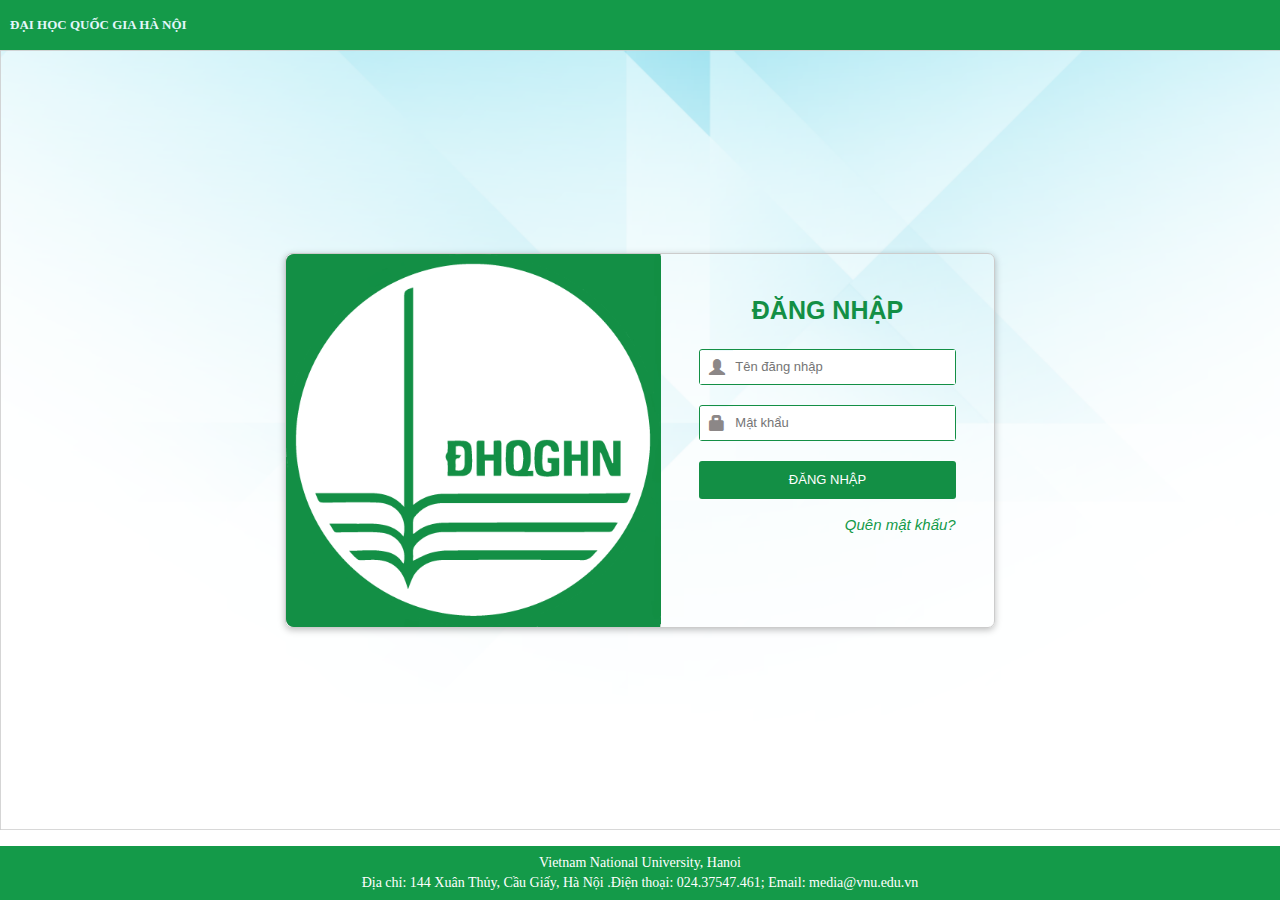
<file: Index.html>
<!DOCTYPE html>
<html lang="en">
<head>
    <meta charset="UTF-8">
    <meta name="viewport" content="width=device-width, initial-scale=1.0">
    <meta http-equiv="X-UA-Compatible" content="ie=edge">
    <link rel="stylesheet" href="Script/Library/bootstrap-3.4.1-dist/css/bootstrap.min.css">
    <link rel="stylesheet" href="Content/CSS/Common/Common.css">
    <link rel="stylesheet" href="Content/CSS/View/Index.css">
    <title>Đăng nhập</title>
</head>
<body>
    <div class="login_wrapper">
        <div class="header">
            <div class="logo" title="QLCB.VN">ĐẠI HỌC QUỐC GIA HÀ NỘI</div>
        </div>
        <div class="main-content row-image">
            <div class="main-content-bound image">
                <div class="login-form-container" id="loginFormContainer">
                    <div class="slider-bg-container">
                        <img class="background-image" src="Content/Images/slide-login.png" alt="">
                    </div>
                    <div class="login-form" style="width: 368px;">
                        <div class="header-login">ĐĂNG NHẬP</div>
                        <div class="control-field" id="wrapUserNameField">
                            <span class="icon-user glyphicon glyphicon-user"></span>
                            <input type="text" TypeError='0' FieldName="UserName" placeholder="Tên đăng nhập">
                        </div>
                        <div class="control-field" id="wrapPassWordField">
                            <span class="icon-lock glyphicon glyphicon-lock"></span>
                            <input type="password" TypeError='1' FieldName="PassWord" placeholder="Mật khẩu">
                        </div>
                        <div class="message-error" style="display: none;">Tên đăng nhập hoặc mật khẩu không chính xác! <br> Mật khẩu không chính xác </div>
                        <div class="btn-submit">ĐĂNG NHẬP</div>
                        <div class="forgot-password">Quên mật khẩu?</div>
                    </div>
                </div>
            </div>
        </div>
        <div class="footer">
            <p class="copy-right">Vietnam National University, Hanoi</p>
            <p class="company-info">Địa chỉ: 144 Xuân Thủy, Cầu Giấy, Hà Nội .Điện thoại: 024.37547.461; Email: media@vnu.edu.vn</p>
        </div>
    </div>

    <!-- FORM LẤY LẠI MẬT KHẨU -->
    <div class="wrapper-form">
        <div class="formDialog" id="formFogotPassword">
            <!-- Header form -->
            <div class="header-form">
                LẤY LẠI MẬT KHẨU
            </div>
            <!-- Body form -->
            <div class="body-form">
                <div class="row">
                    <div class="col-md-12 row-custom">
                        <div class="row-grid">
                            <div class="text-field flex1">
                                <b>Nhập địa chỉ email<span class="require">(*)</span></b>
<!--                                <input type="text" Require="true" MaxLength="100"-->
<!--                                     placeholder="Nhập email đăng ký...">-->
                            </div>
                        </div>
                    </div>
                </div>
            </div>
            <!-- Footer form -->
            <div class="footer-form">
                <div class="btn-cancel">
                    <span class="glyphicon glyphicon-remove"></span>
                    <span>HỦY BỎ</span>
                </div>
                <div class="btn-save">
                    <span class="glyphicon glyphicon-save"></span>
                    <span>CẤT</span>
                </div>
            </div>
        </div>
    </div>

    <!-- Thông báo cất thành công -->
    <div class="alert alert-success" id="success-alert">
        <strong>Cất dữ liệu thành công! </strong>
    </div>
    
    <script src="Script/Library/jquery.min.js"></script>
    <script src="Script/Common/MappingApi.js"></script>
    <script src="Script/Common/Common.js"></script>
    <script src="Script/View/Index.js"></script>
    <script src="Script/Common/SW_setup.js"></script>
</body>
</html>
</file>
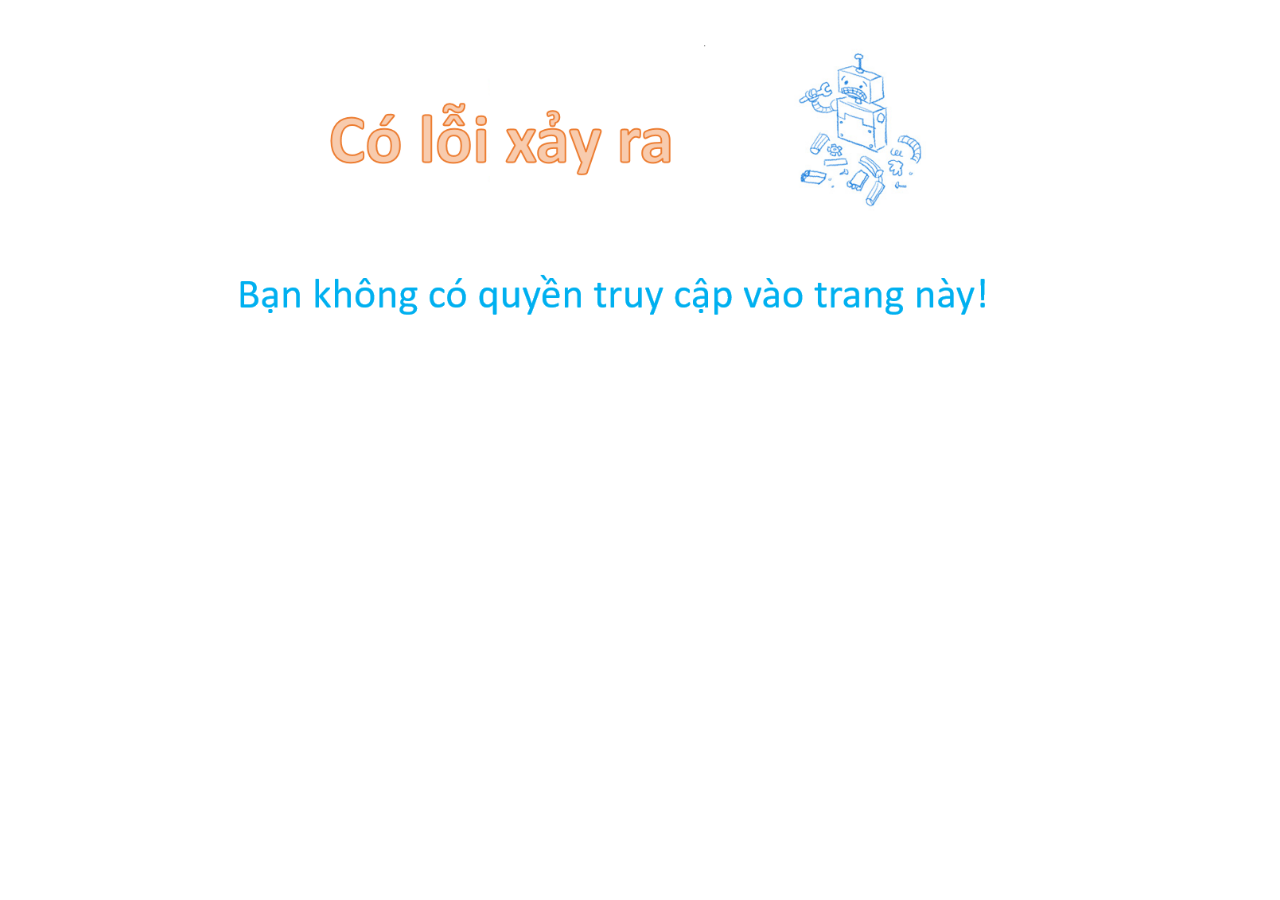
<file: View/ErrorPage.html>
<!DOCTYPE html>
<html lang="en">
<head>
    <meta charset="UTF-8">
    <meta name="viewport" content="width=device-width, initial-scale=1.0">
    <title>Có lỗi xảy ra</title>
</head>
<body>
    <div class="content">
        <img src="../Content/Images/errorpage.PNG" style="width: 70%;margin: 0 auto;display: inherit;" alt="">
    </div>
</body>
</html>
</file>
<file: Content/CSS/Common/Common.css>
.body-left{
    width: 190px;
    background: #3276C3;
}

.body-left i {
    margin-right: 15px;
    font-size: 19px;
}
.body-left ul {
    margin: 0;
    padding: 0;
    list-style: none;
    color: white;
}
.body-left li {
    border-bottom: 1px solid #ffffff61;
    padding-left: 0;
}

li.item-3 i {
    font-size: 22px;
    margin-right: 13px;
}

li.item-8 i {
    margin-right: 13px;
    font-size: 17px;
}

li.hover-color.flex.item-1 i {
    margin-right: 10px;
    margin-left: -3px;
}
.body-left li.flex:hover {
    background: #5B91CF;
    cursor: pointer;
}

.header-left .glyphicon-menu-hamburger{
    margin: 10px 18px 10px 3px;
}

.header-left .title-header{
    font-size: 16px;
    font-weight: 500;
}

.flex.submenu-item.hover-color{
    background: #5B91CF;
}

.body-left li a {
    color: white;
    padding: 11px 0px 11px 7px;
    font-family: Roboto, Segoe UI, Arial, tahoma, verdana, sans-serif !important;
    font-size: 14px;
    display: block;
    text-decoration: none;
}

.header-page{
    background: #2759A7;
    height: 45px;
}

.body-right{
    padding: 10px;
}

.container-wrapp, body, html{
    height: 100%;
    width: 100%;
    padding: 0;
    margin: 0;
    overflow: hidden;
}

*{}

.paging-text1 {
    line-height: 28px;
    margin: 0 5px;
}

.fullName-user {
    font-size: 14px;
}

.avatar-user {
    font-size: 20px;
    padding: 0 15px;
    cursor: pointer;
}

.body-page.flex {
    height: 100%;
}

.header-right{
    float: right;
    height: 100%;
    line-height: 45px;
    position: relative;
    color: white;
}

.header-right.flex:hover .logout {
    display: block;
}

body{
    font-family: Roboto, Segoe UI, Arial, tahoma, verdana, sans-serif !important;
    font-size: 13px;
}
.table-responsive .thead-custom {
    background: #F1F1F1;
}

.table-responsive table {
    border: 1px solid #dddddd;
}

.table-responsive .table > thead > tr > th {
    vertical-align: bottom;
    border-bottom: none !important;
    color:#696363;  
}

.table-responsive .table .table-row-even{
    background:#FAFAFA;
}

.table-responsive .table tr:hover{
    background:#f3f3f3;
    cursor:pointer;
}

.table-responsive .table tr td,
.table-responsive .table tr th{
    padding:9px;
}

.table-responsive .table .text-align-center{
    text-align:center;
}

.table-responsive .table .text-align-right{
    text-align:right;
}

.table-responsive .table th:hover{
    background:#e8e7e7;
}

.table-responsive .table .checkbox.unchecked{
    background: url(../../Images/checkbox-unchecked.png) 0 0 no-repeat;
    width: 16px;
    height: 16px;
    margin: 0;
}

.table-responsive .table .checkbox.checked{
    background: url(../../Images/checkbox-checked.png) 0 0 no-repeat;
    width: 16px;
    height: 16px;
    margin: 0;
}

.table-responsive .table .row-focus{
    background: #FFE69F !important;
}

.toolbar{
    display: flex;
    height: 35px;
    width: 100%;
    line-height: 34px;
    background:#3276C3;
    color:white;
}
.toolbar .toolbar-item{
    padding: 0 13px 0 10px;
    font-weight:500;
}

.toolbar .toolbar-item:hover{
  background:#1288E5; 
  cursor:pointer;
}

.toolbar .toolbar-item .icon-toolbar {
    display: inline-block;
    width: 18px;
}

.toolbar .toolbar-item .text-toolbar {
    display: inline-block;
}

/* ---------------------------------------- */

*{}

select.page-Size {
    height: 21px;
    width: 45px;
    margin: 3px;
}

.grid-wrapper {
    margin-right: -15px;
    margin-left: -15px;
    border: 1px solid #dddddd;
    height: calc(100% - 176px);
    overflow-y: auto;
}

.loading{
    background: url(../../Images/loading.gif) 0 0 no-repeat;
    background-size: 14%;
    background-position: center;
}

.col-md-12.row-custom {
    margin: 10px;
    width: calc(100% - 20px);
}

.btn-save {
    background: #3276c3;
    float: right;
    padding: 0 10px;
    font-weight: 600;
    cursor: pointer;
    margin: 6px;
    border-radius: 3px;
}

.btn-cancel {
    float: right;
    background: #3276c3;
    padding: 0 8px;
    cursor: pointer;
    font-weight: 600;
    border-radius: 3px;
    margin: 6px;
    margin-right: 10px;
}

.btn-cancel span.glyphicon {
    position: relative;
    top: 3px;
}

.btn-cancel span {
    display: inline-block;
}


.Grid {
    max-height: 100%;
    overflow-y: auto;
}

.text-field b{
    display: block;
    font-size: 15px;
    padding: 1px 0 0 5px;
    color: #443b3b;
}
.text-field input{
    border: none;
    outline: none;
    padding: 5px;
}

.text-field {
    border: 1px solid #9e9e9e;
}

.text-field input {
    width: 100%;
}

.text-field:hover {
    box-shadow: -1px 1px 8px 0px #999dc5;
}

.text-field:hover b {
    color: #2f68a9;
}

.row-grid{
    display: flex;
}

.row-grid .flex1{
    flex: 1;
}
.row-grid .flex2{
    flex: 2;
}
.row-grid .flex3{
    flex: 3;
}
.row-grid .flex4{
    flex: 4;
}
.row-grid .flex5{
    flex: 5;
}
.border-right-none{
    border-right: none;
}
.border-topright-none{
    border-top: none;
    border-right: none;
}
.border-top-none{
    border-top: none;
}

.color-red{
    color: red;
}

.flex{
    display: flex;
}

.flex1{
    flex: 1;
}

.header-left{
    float: left;
    color: white;
    height: 100%;
    line-height: 45px;
    padding: 0 15px;
    cursor: pointer;
    font-size: 20px;
}
.header-title{
    font-weight: 630;
    color: #FF6F37;
    font-size: 14px !important;
    padding: 6px 0;
}
.display-none{
    display: none;
}
.logout{
    position: absolute;
    top: 100%;
    height: 32px;
    line-height: 8px;
    right: 0;
    font-weight: bold;
    background: #3276c3;
    cursor: pointer;
    display: none;
    z-index: 9999;
    padding: 10px 15px;
}
.formDialog{
    height: 400px;
    margin: 200px auto;
    width: 600px;
}
.body-form{
    height: calc(100% - 60px);
    background: white;
}
.header-form{
    background: #3276c3;
    height: 35px;
    color: white;
    font-weight: bold;
    line-height: 35px;
    padding-left: 10px;
    border-top-right-radius: 3px;
    border-top-left-radius: 3px;
    cursor: pointer;
    text-transform: uppercase;
}

.footer-form{
    height: 45px;
    background: #d1cece;
    line-height: 33px;
    color: white;
    border-bottom-left-radius: 3px;
    border-bottom-right-radius: 3px;
}
.footer-form .glyphicon {
    margin: 3px;
    font-size: 15px;
}

.btn-save:hover {
    background: #4b8bd3;
}
.btn-cancel:hover{
    background: #4b8bd3;
}
.wrapper-form{
    position: fixed;
    top: 0;
    left: 0;
    right: 0;
    bottom: 0;
    background: #808080a6;
    display: none;
}

span#speed-button {
    width: 100%;
    background: white;
    border: none;
    outline: none;
    padding-left: 7px;
}

.border-top-none{
    border-top: none;
}

.alert.alert-success{
    opacity: 500;
    position: fixed;
    bottom: 115px;
    display: none;
    left: calc(50% - 100px);
}

/* ------------------------------ */

.modal-confirm {
    color: #636363;
    width: 356px;
}
.modal-confirm .modal-content {
    border-radius: 3px;
    border: none;
    font-size: 12px;
}
.modal-confirm .modal-header {
    border-bottom: none;
    padding: 0;
}
.modal-confirm h4 {
    text-align: center;
    font-size: 15px;
    color: black;
    margin: 30px 12px -10px;
}

h4.header-delete {
    padding: 12px 0px;
    margin: 0;
    font-size: 18px;
    color: #f15e5e;
    background: #f2dede;
}
.modal-confirm .modal-body {
    color: #999;
}
.modal-confirm .modal-footer {
    border: none;
    text-align: center;
    border-radius: 5px;
    font-size: 13px;
    margin: 0;
    padding: 50px 0px 9px;
}		

.modal-confirm .btn {
    color: #fff;
    border-radius: 3px;
    background: #60c7c1;
    text-decoration: none;
    transition: all 0.4s;
    line-height: normal;
    min-width: 60px;
    border: none;
    min-height: 30px;
    border-radius: 3px;
    margin: 0 5px;
    outline: none !important;
}
.modal-confirm .btn-info {
    background: #00a65a;
}
.modal-confirm .btn-info:hover, .modal-confirm .btn-info:focus {
    background: #a8a8a8;
}
.modal-confirm .btn-danger {
    background: #f15e5e;
}
.modal-confirm .btn-danger:hover, .modal-confirm .btn-danger:focus {
    background: #ee3535;
}
.modal-dialog.modal-confirm {
    margin-top: 300px;
}
/* ------------------------------------- */
*{}

.content-paging-right {
    line-height: 28px;
    margin-right: 10px;
}

input.page-number {
    height: 22px;
    width: 32px;
    padding-left: 10px;
    outline: none;
    margin: 3px;
    margin: 3px 7px 4px 7px;
}

.grid-wrapper table {
    border: none;
    border-bottom: 1px solid #dddddd;
}

.container-fluid {
    height: 100%;
}

.grid-wrapper .row {
    margin-right: 0;
    margin-left: 0;
}

ol.breadcrumb {
    font-weight: 600;
}

.row.breadrum {
    position: relative;
    left: -10px;
    top: -10px;
    width: 111%;
    height: 37px;
}
.disable-button{
    pointer-events: none;
    opacity: 0.5;
}

.require{
    color:#d51313e8;
}

.error-validate b{
    color: red !important;
}

.error-validate{
    box-shadow: -1px 1px 8px 0px #999dc5;
}

.submenu-item {
    background: #085ebf;
}
.menu-group{
    font-weight: bold;
}
.tabLeft{
    margin-left: 25px;
}

a.menu-parent i {
    font-size: 18px;
    margin-right: -1px;
}

i.glyphicon.glyphicon-cog {
    position: relative;
    margin-right: 3px;
    top: 3px;
}

i.glyphicon glyphicon-cog {
    font-size: 16px;
    margin-right: 4px;
}

i.fa.fa-address-book {
    font-size: 17px;
    margin-right: 5px;
}

.header-title-combo.row.header-title{
    padding-top: 0;
}

.row.header-title.header-title-combo > span {
    border-radius: 0;
    font-weight: bold;
    width: 260px;
    color: #3276c3;
    background: white;
    border: 1px solid #a7a9b1;
}

td.text-align-right input {
    width: 100%;
    text-align: right;
    border: 1px solid #a7a9b1;
    padding-right: 8px;
}

td.text-align-right input.notEdit {
    background: none;
    border-color: transparent;
    pointer-events: none;
}

.inputError{
    border-color: red !important;
}

#formRoom .body-form,
#formSubject .body-form{
    height: 429px !important;
    padding-bottom: 10px;
    overflow-y: auto;
    overflow-x: hidden;
}

#formRoom .table,
#formSubject .table,
#formRoom .row-custom,
#formSubject .row-custom{
    margin-bottom: 0;
}

#formSubject .body-wrapper,
#formRoom .body-wrapper {
    min-height: 97.7%;
    border: 1px solid #dddddd;
    margin: 10px;
    margin-bottom: 0;
}

#formSubject .table-responsive table,
#formRoom .table-responsive table {
    border: none;
    border-bottom: 1px solid #dddddd;
}

#formSubject  .col-md-12.row-custom,
#formRoom  .col-md-12.row-custom {
    margin: 0;
    width: 100%;
}

.paging {
    border: 1px solid #e9e9e9;
    background: #e9e9e9;
    height: 31px;
}

.icon-paging{
    background: url(../../Images/pagingIcon.png) 0 0 no-repeat;
    width: 28px;
    height: 20px;
    margin-top: 5px;
    border: 1px solid #e9e9e9;
}

.icon-paging:hover {
    border-color: #9c9898;
    cursor: pointer;
    border-radius: 3px;
}

.icon-first{
    margin-left: 5px;
}

.icon-pre{
    background-position-x: -25px;
}

.icon-next{
    background-position-x: -46px;
    background-position-y: -1px;
}

.icon-last{  
    background-position-x: -73px;
    background-position-y: -1px;
}

.float-left{
    float: left;
}

.float-right{
    float: right;
}

.iconPaging-disable{
    pointer-events: none;
}
</file>
<file: Content/CSS/View/Index.css>
html {
    background: #f5f5f5;
    overflow: hidden;
    font-family: Roboto, Segoe UI, Arial, tahoma, verdana, sans-serif !important;
}

.login_wrapper {
    width: 100%;
    padding: 0;
    margin: 0;
}

.header {
    position: fixed;
    top: 0;
    left: 0;
    height: 50px;
    width: 100%;
    background-color: #149a49;
}
    .header .logo {
        display: inline-block;
        width: 100%;
        height: 100%;
        font-weight: bold;
        color: #e3f7fb;
        line-height: 50px;
        font-family: tahoma;
        padding-left: 10px;
        vertical-align: middle;
    }

/*Main content*/
.main-content {
    top: 50px;
    position: absolute;
    width: 100%;
    bottom: 70px;
    padding: 0;
}

.main-content-bound {
    overflow: hidden;
    height: 100%;
    display: block;
    display: -webkit-box;
    display: -moz-box;
    box-align: center;
    -webkit-box-align: center;
    -moz-box-align: center;
    display: flex;
    align-items: center;
    background-image: url(../../Images/backgroud-login.png);
    background-size: cover;
}

.login-form-container {
    overflow: hidden;
    width: 710px;
    height: 375px;
    border: 1px solid #ccc;
    border-radius: 7px;
    display: flex;
    box-shadow: 0 2px 7px 0 rgba(0,0,0,0.26);
    margin: 0 auto;
}

.slider-bg-container {
    background: #9b9b9b;
    border: none;
    width: 375px;
    height: 100%;
    background-size: cover;
    float: left;
    display: block;
    border-radius: 8px 0 0 8px;
    overflow: hidden;
}

.login-form {
    flex: 1;
    height: 100%;
    align-items: center;
    text-align: center;
}

.btn-submit {
    background: #138f45;
    width: 77%;
    margin: auto;
    height: 38px;
    border-radius: 3px;
    line-height: 38px;
    color: white;
    cursor: pointer;
}

.header-login {
    margin: 39px 0 21px 0;
    font-size: 25px;
    font-weight: bold;
    color: #138f45;
}

span.icon-lock {
    width: 33px;
    background: white;
}

.control-field input {
    flex: 1;
    border: none;
    outline: none;
}

span.icon-user, span.icon-lock {
    width: 33px;
    padding: 9px;
    color: #8c8787;
    height: 33px;
    font-size: 16px;
    background: white;
}
.control-field{
    display: flex;
    height: 36px;
    width: 77%;
    border-radius: 3px;
    margin: 20px auto;
    border: 1px solid #138f45;
}

.footer {
    position: fixed;
    bottom: 0;
    left: 0;
    padding: 7px;
    width: 100%;
    color: #fff;
    font-family: tahoma;
    text-align: center;
    background-color: #149a49;
}

.footer .copy-right, .footer .company-info {
    font-size: 14px;
    font-weight: lighter;
    margin: 0 0 0px 0;
}

.background-image{
    height: 100%;
    width:100%;
}

.forgot-password{
   font-style: italic;
   font-size: 15px;
   cursor: pointer;
   text-align: right;
   width: 77%;
   color: #149a49;
   margin: 15px auto;
}

.forgot-password:hover{
    color: #d86767;
    text-decoration:underline;
}

.message-error{
    font-size: 12px;
    cursor: pointer;
    text-align: left;
    width: 77%;
    color: #f50808;
    margin: 0px auto 9px;
}

.border-red{
    border-color: red;
}

@media only screen and (max-width: 1000px) {
    .slider-bg-container {
      display: none;
    }
    .login-form-container{
      border: none;
      box-shadow: none;
    }
    .header .logo{
        text-align: center;
    }
}

.formDialog{
    height: 400px;
    margin: 200px auto;
    width: 400px;
}
.body-form{
    height: 73px;
    background: white;
}
</file>
